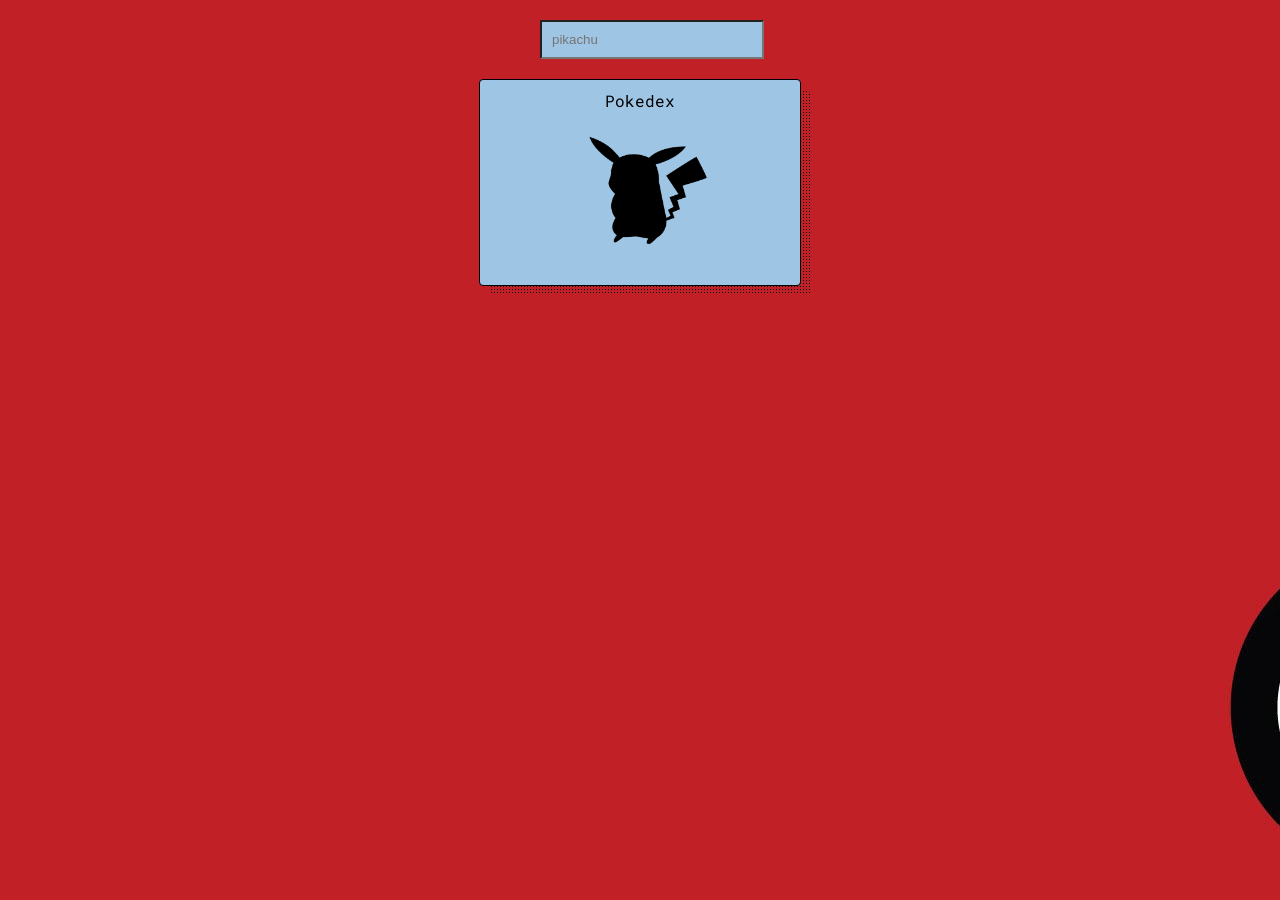
<file: index.html>
<!DOCTYPE html>
<html lang="en">
<head>

    <meta charset="UTF-8">
    <meta http-equiv="X-UA-Compatible" content="IE=edge">
    <meta name="viewport" content="width=device-width, initial-scale=1.0">
    <title>Pokedex</title>
    <link href="https://fonts.googleapis.com/css2?family=Roboto+Mono&display=swap" rel="stylesheet">
    <script src="script.js" type="text/javascript" defer></script>
    <link href="styles.css" rel="stylesheet" />

    <!-- Favicon -->
    <link rel="icon" href="./images/innovacion-virtual.ico">

</head>
<body>

    <form action="" onsubmit="searchPokemon(event)">
        <input type="text" name="pokemon" autocomplete="off" placeholder="pikachu">
    </form>
    <div data-poke-card class="poke-card">
        <div data-poke-name>Pokedex</div>
        <div data-poke-img-container class="img-container">
            <img data-poke-img class="poke-img" src="./images/poke-shadow.png"/>
        </div>
        <div data-poke-id></div>
        <div data-poke-types class="poke-types"></div>
        <div data-poke-stats class="poke-stats"></div>
    </div>
    
</body>
</html>
</file>
<file: styles.css>
body {
    background-image:url(./images/wallpaper.jpg);
  }

form {
    width: 200px;
    margin: 20px auto;
}

input {
    width: 100%;
    padding: 10px;
    background-color: rgb(159, 197, 228);
}

.poke-card {
    position: relative;
    height: fit-content;
    font-family: 'Roboto Mono', monospace;
    max-width: 300px;
    border-radius: 4px;
    color: #000;
    text-align: center;
    padding: 10px;
    margin: 0 auto;
    background-color: rgb(159, 197, 228);
    border: 1px solid black;
}

.poke-card::before {
    content: '';
    background: radial-gradient(black 33%, transparent 33%);
    background-size: 3px 3px;
    border-radius: 4px;
    height: 100%;
    width: 100%;
    position: absolute;
    left: 10px;
    top: 10px;
    z-index: -1;
}

.img-container {
    position: relative;
    width: 180px;
    margin: 10px auto;
}

.poke-stats div {
    display: flex;
    justify-content: space-between;
    align-content: space-between;
    padding: 5px;
    font-size: 18px;
}

.poke-types div {
    padding: 5px;
    margin: 5px;
    border-radius: 4px;
    border: 1px dashed black;
}

.poke-img {
    width: 180px;
    border-radius: 50%;
}
</file>
